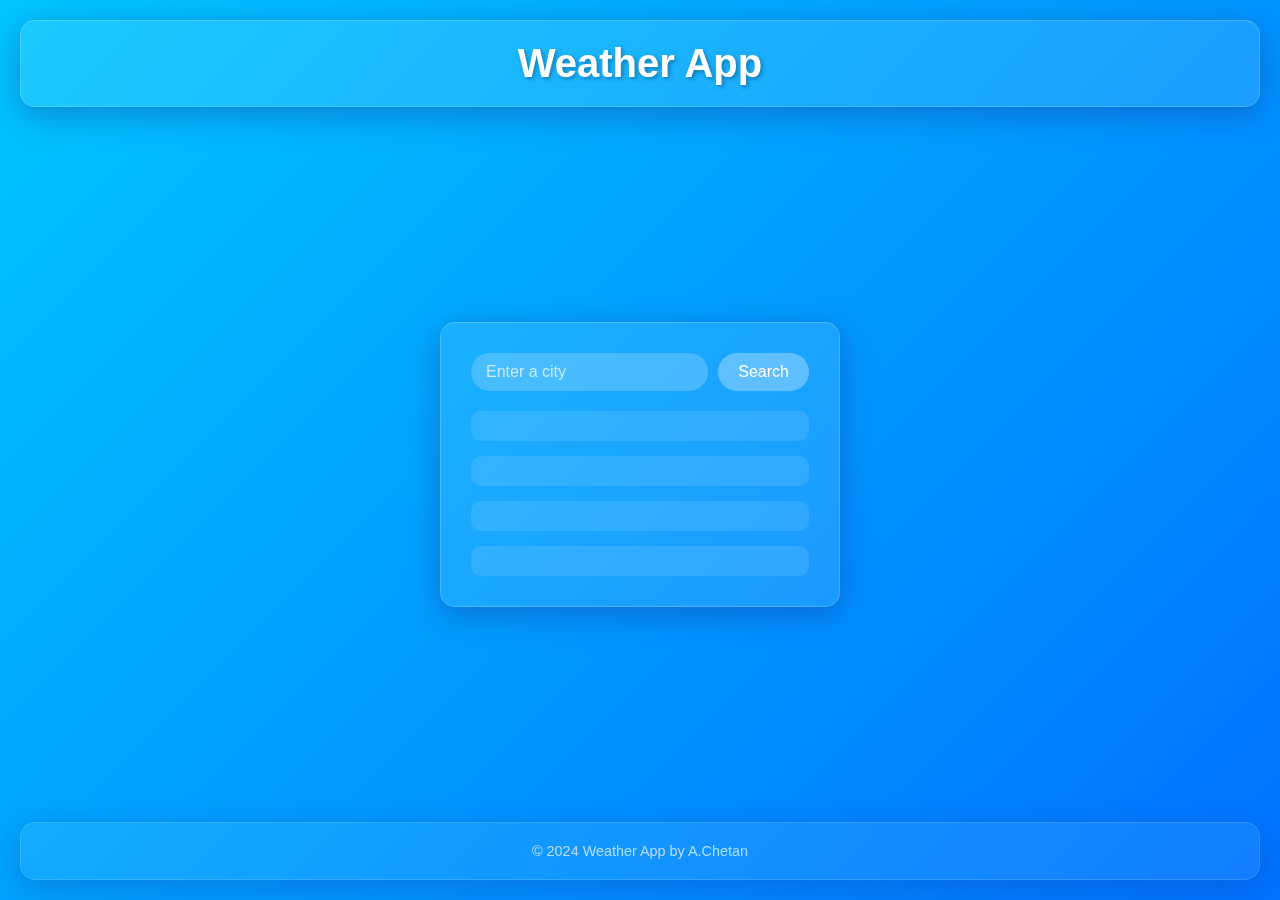
<file: index.html>
<!DOCTYPE html>
<html lang="en">
<head>
  <meta charset="UTF-8">
  <meta name="viewport" content="width=device-width, initial-scale=1.0">
  <title>Weather App</title>
  <link rel="stylesheet" href="weather.css">
</head>
<body>
  <header class="glass">
    <h1>Weather App</h1>
  </header>
  <main class="glass">
    <section class="search">
      <input type="search" id="locationInput" placeholder="Enter a city">
      <button id="searchButton">Search</button>
    </section>
    <!-- loding animation -->
    <div id="loading" style="display: none;">
      <svg class="pl" width="240" height="240" viewBox="0 0 240 240">
        <circle class="pl__ring pl__ring--a" cx="120" cy="120" r="105" fill="none" stroke="#000" stroke-width="20" stroke-dasharray="0 660" stroke-dashoffset="-330" stroke-linecap="round"></circle>
        <circle class="pl__ring pl__ring--b" cx="120" cy="120" r="35" fill="none" stroke="#000" stroke-width="20" stroke-dasharray="0 220" stroke-dashoffset="-110" stroke-linecap="round"></circle>
        <circle class="pl__ring pl__ring--c" cx="85" cy="120" r="70" fill="none" stroke="#000" stroke-width="20" stroke-dasharray="0 440" stroke-linecap="round"></circle>
        <circle class="pl__ring pl__ring--d" cx="155" cy="120" r="70" fill="none" stroke="#000" stroke-width="20" stroke-dasharray="0 440" stroke-linecap="round"></circle>
      </svg>
    </div>

    <div id="error"></div>
    <section class="Weather">
      <h2 id="location"></h2>
      <span id="emoji"></span>
      <div class="weather-info">
        <p id="temp"></p>
        <p id="windSpeed"></p>
        <p id="humidity"></p>
        <p id="description"></p>
      </div>
    </section>
  </main>
  <footer class="glass">
    <span>
      © 2024 Weather App by A.Chetan
    </span>
  </footer>
  <script src="weather.js"></script>
</body>
</html>
</file>
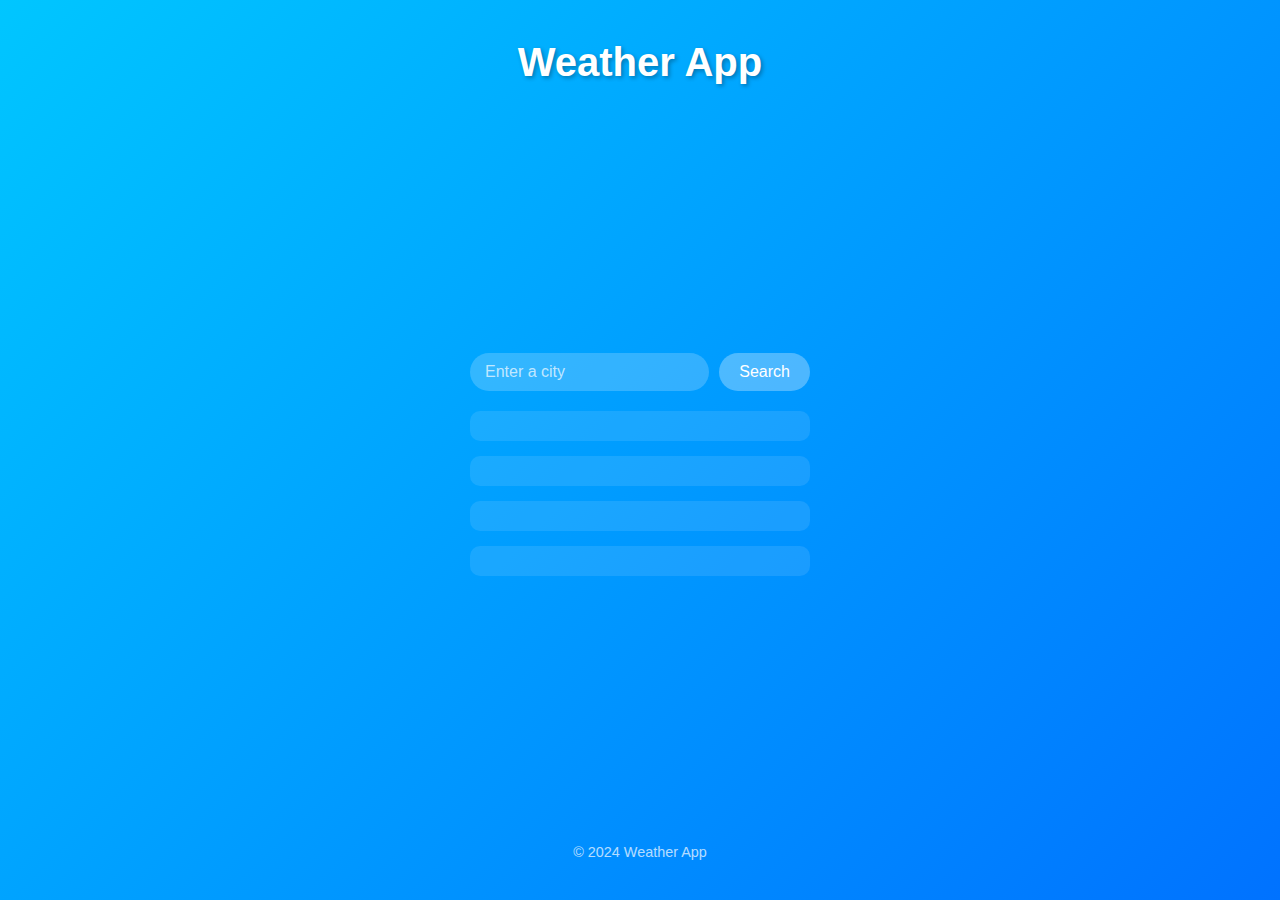
<file: weather.html>
<!DOCTYPE html>
<html lang="en">
<head>
  <meta charset="UTF-8">
  <meta name="viewport" content="width=device-width, initial-scale=1.0">
  <title>Weather App</title>
  <link rel="stylesheet" href="weather.css">
</head>
<body>
  <header>
    <h1>Weather App</h1>
  </header>
  <main>
    <section class="search">
      <input type="search" id="locationInput" placeholder="Enter a city">
      <button id="searchButton">Search</button>
    </section>
    <!-- loding animation -->
    <div id="loading" style="display: none;">
      <svg class="pl" width="240" height="240" viewBox="0 0 240 240">
        <circle class="pl__ring pl__ring--a" cx="120" cy="120" r="105" fill="none" stroke="#000" stroke-width="20" stroke-dasharray="0 660" stroke-dashoffset="-330" stroke-linecap="round"></circle>
        <circle class="pl__ring pl__ring--b" cx="120" cy="120" r="35" fill="none" stroke="#000" stroke-width="20" stroke-dasharray="0 220" stroke-dashoffset="-110" stroke-linecap="round"></circle>
        <circle class="pl__ring pl__ring--c" cx="85" cy="120" r="70" fill="none" stroke="#000" stroke-width="20" stroke-dasharray="0 440" stroke-linecap="round"></circle>
        <circle class="pl__ring pl__ring--d" cx="155" cy="120" r="70" fill="none" stroke="#000" stroke-width="20" stroke-dasharray="0 440" stroke-linecap="round"></circle>
      </svg>
    </div>

    <div id="error"></div>
    <section class="Weather">
      <h2 id="location"></h2>
      <span id="emoji"></span>
      <div class="weather-info">
        <p id="temp"></p>
        <p id="windSpeed"></p>
        <p id="humidity"></p>
        <p id="description"></p>
      </div>
    </section>
  </main>
  <footer>
    <span>
      © 2024 Weather App
    </span>
  </footer>
  <script src="weather.js"></script>
</body>
</html>
</file>
<file: weather.css>
* {
  margin: 0;
  padding: 0;
  box-sizing: border-box;
}

body {
  font-family: 'Arial', sans-serif;
  background: linear-gradient(135deg, #00c6ff, #0072ff);
  color: #fff;
  min-height: 100vh;
  display: flex;
  flex-direction: column;
  align-items: center;
  justify-content: space-between;
  padding: 20px;
}

.glass {
  background: rgba(255, 255, 255, 0.1);
  border-radius: 15px;
  backdrop-filter: blur(10px);
  border: 1px solid rgba(255, 255, 255, 0.2);
  box-shadow: 0 8px 32px 0 rgba(31, 38, 135, 0.37);
}

header, footer {
  width: 100%;
  text-align: center;
  padding: 20px;
}

header h1 {
  font-size: 2.5rem;
  text-shadow: 2px 2px 4px rgba(0, 0, 0, 0.3);
}

main {
  width: 90%;
  max-width: 400px;
  padding: 30px;
  margin: 20px 0;
}

.search {
  display: flex;
  margin-bottom: 20px;
  width: 100%;
}

.search input[type="search"] {
  flex-grow: 1;
  padding: 10px 15px;
  border: none;
  border-radius: 25px;
  font-size: 1rem;
  background: rgba(255, 255, 255, 0.2);
  color: #fff;
  outline: none;
  transition: background 0.3s ease;
}

.search input[type="search"]::placeholder {
  color: rgba(255, 255, 255, 0.7);
}

.search button {
  padding: 10px 20px;
  margin-left: 10px;
  border: none;
  background: rgba(255, 255, 255, 0.3);
  color: #fff;
  font-size: 1rem;
  cursor: pointer;
  border-radius: 25px;
  transition: background 0.3s ease;
}

.search button:hover {
  background: rgba(255, 255, 255, 0.4);
}

.Weather {
  text-align: center;
}

.Weather h2 {
  font-size: 2rem;
  margin-bottom: 10px;
}

#emoji {
  font-size: 4rem;
  margin-bottom: 20px;
  display: block;
}

.weather-info {
  display: grid;
  grid-template-columns: 1fr;
  gap: 15px;
}

.weather-info p {
  background: rgba(255, 255, 255, 0.1);
  padding: 15px;
  border-radius: 10px;
  font-size: 1rem;
}

#loading {
  position: fixed;
  top: 50%;
  left: 50%;
  transform: translate(-50%, -50%);
  z-index: 100;
}

#error {
  color: #272d86;
  text-align: center;
  margin-top: 10px;
  font-size: 24px;
}

footer {
  font-size: 0.9rem;
  opacity: 0.7;
}

@media (max-width: 600px) {
  header h1 {
    font-size: 2rem;
  }

  main {
    width: 95%;
  }

  .search {
    flex-direction: column;
  }

  .search input[type="search"] {
    margin-bottom: 10px;
    margin-left: 0;
    border-radius: 25px;
  }

  .search button {
    margin-left: 0;
    width: 100%;
  }

  .weather-info {
    grid-template-columns: 1fr;
  }
}


/*loading*/

#loading {
  position: fixed;
  top: 50%;
  left: 50%;
  transform: translate(-50%, -50%);
  width: 100px;
  height: 100px;
  animation: spin 2s linear infinite;
  background-color: blur;
  padding: 12px;
  border-radius: 12px;
  z-index: 100;
}

.pl {
  width: 6em;
  height: 6em;
}

.pl__ring {
  animation: ringA 2s linear infinite;
}

.pl__ring--a {
  stroke: #f42f25;
}

.pl__ring--b {
  animation-name: ringB;
  stroke: #f49725;
}

.pl__ring--c {
  animation-name: ringC;
  stroke: #255ff4;
}

.pl__ring--d {
  animation-name: ringD;
  stroke: #f42582;
}

/* Animations */
@keyframes ringA {
  from, 4% {
    stroke-dasharray: 0 660;
    stroke-width: 20;
    stroke-dashoffset: -330;
  }

  12% {
    stroke-dasharray: 60 600;
    stroke-width: 30;
    stroke-dashoffset: -335;
  }

  32% {
    stroke-dasharray: 60 600;
    stroke-width: 30;
    stroke-dashoffset: -595;
  }

  40%, 54% {
    stroke-dasharray: 0 660;
    stroke-width: 20;
    stroke-dashoffset: -660;
  }

  62% {
    stroke-dasharray: 60 600;
    stroke-width: 30;
    stroke-dashoffset: -665;
  }

  82% {
    stroke-dasharray: 60 600;
    stroke-width: 30;
    stroke-dashoffset: -925;
  }

  90%, to {
    stroke-dasharray: 0 660;
    stroke-width: 20;
    stroke-dashoffset: -990;
  }
}

@keyframes ringB {
  from, 12% {
    stroke-dasharray: 0 220;
    stroke-width: 20;
    stroke-dashoffset: -110;
  }

  20% {
    stroke-dasharray: 20 200;
    stroke-width: 30;
    stroke-dashoffset: -115;
  }

  40% {
    stroke-dasharray: 20 200;
    stroke-width: 30;
    stroke-dashoffset: -195;
  }

  48%, 62% {
    stroke-dasharray: 0 220;
    stroke-width: 20;
    stroke-dashoffset: -220;
  }

  70% {
    stroke-dasharray: 20 200;
    stroke-width: 30;
    stroke-dashoffset: -225;
  }

  90% {
    stroke-dasharray: 20 200;
    stroke-width: 30;
    stroke-dashoffset: -305;
  }

  98%, to {
    stroke-dasharray: 0 220;
    stroke-width: 20;
    stroke-dashoffset: -330;
  }
}

@keyframes ringC {
  from {
    stroke-dasharray: 0 440;
    stroke-width: 20;
    stroke-dashoffset: 0;
  }

  8% {
    stroke-dasharray: 40 400;
    stroke-width: 30;
    stroke-dashoffset: -5;
  }

  28% {
    stroke-dasharray: 40 400;
    stroke-width: 30;
    stroke-dashoffset: -175;
  }

  36%, 58% {
    stroke-dasharray: 0 440;
    stroke-width: 20;
    stroke-dashoffset: -220;
  }

  66% {
    stroke-dasharray: 40 400;
    stroke-width: 30;
    stroke-dashoffset: -225;
  }

  86% {
    stroke-dasharray: 40 400;
    stroke-width: 30;
    stroke-dashoffset: -395;
  }

  94%, to {
    stroke-dasharray: 0 440;
    stroke-width: 20;
    stroke-dashoffset: -440;
  }
}

@keyframes ringD {
  from, 8% {
    stroke-dasharray: 0 440;
    stroke-width: 20;
    stroke-dashoffset: 0;
  }

  16% {
    stroke-dasharray: 40 400;
    stroke-width: 30;
    stroke-dashoffset: -5;
  }

  36% {
    stroke-dasharray: 40 400;
    stroke-width: 30;
    stroke-dashoffset: -175;
  }

  44%, 50% {
    stroke-dasharray: 0 440;
    stroke-width: 20;
    stroke-dashoffset: -220;
  }

  58% {
    stroke-dasharray: 40 400;
    stroke-width: 30;
    stroke-dashoffset: -225;
  }

  78% {
    stroke-dasharray: 40 400;
    stroke-width: 30;
    stroke-dashoffset: -395;
  }

  86%, to {
    stroke-dasharray: 0 440;
    stroke-width: 20;
    stroke-dashoffset: -440;
  }
}
</file>
